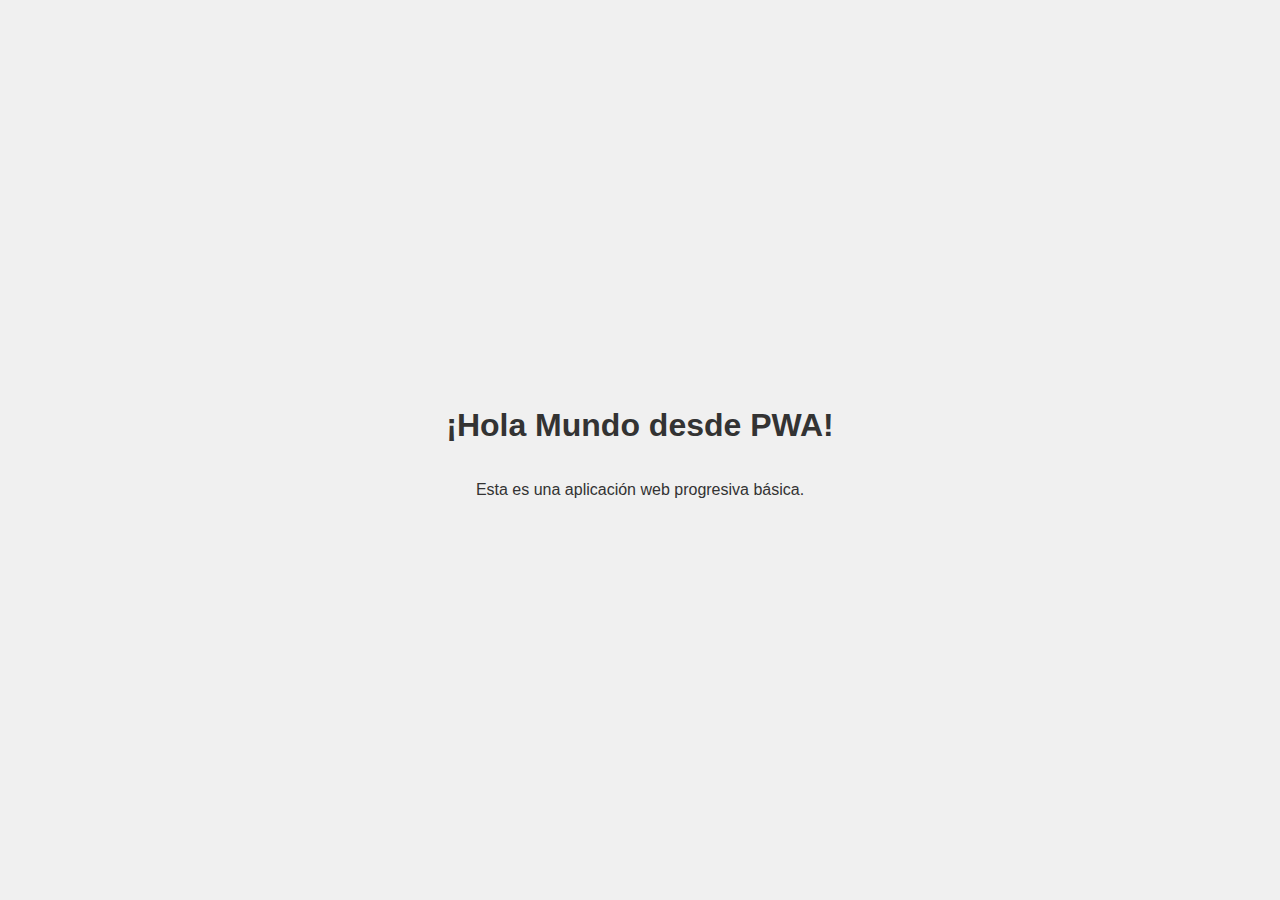
<file: Index.html>
<!DOCTYPE html>
<html lang="es">
<head>
  <meta charset="UTF-8">
  <meta name="viewport" content="width=device-width, initial-scale=1.0">
  <title>Mi PWA</title>
  <link rel="stylesheet" href="styles.css">
  <link rel="manifest" href="manifest.json">
</head>
<body>
  <h1>¡Hola Mundo desde PWA!</h1>
  <p>Esta es una aplicación web progresiva básica.</p>
  <script>
    // Registrar el Service Worker
    if ('serviceWorker' in navigator) {
      navigator.serviceWorker.register('./service-worker.js')
        .then(() => console.log('Service Worker registrado'))
        .catch(err => console.error('Error al registrar el Service Worker:', err));
    }
  </script>
</body>
</html>
</file>
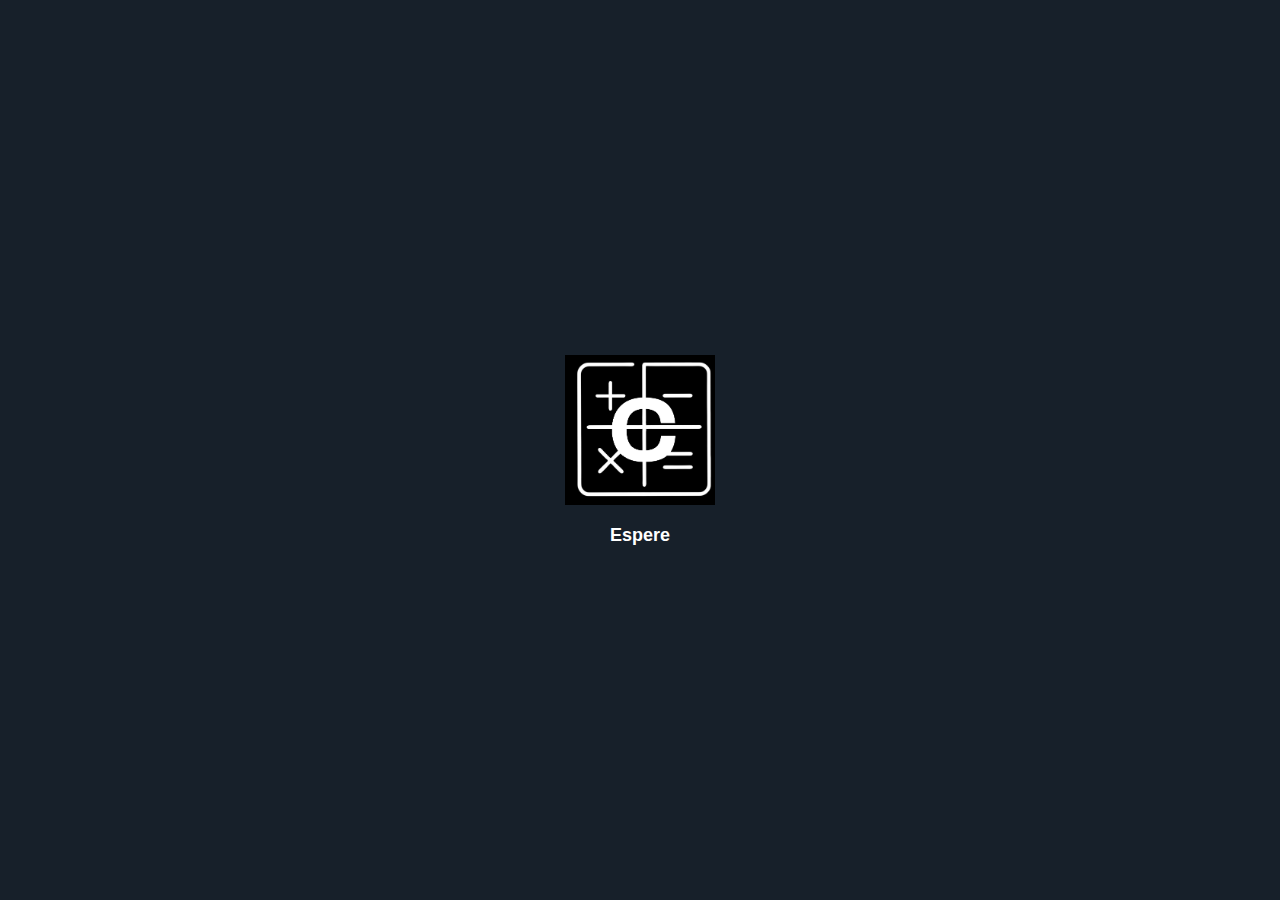
<file: index.html>
<!DOCTYPE html>
<html lang="es">
<head>
   <meta charset="UTF-8">
   <meta name="viewport" content="width=device-width, initial-scale=1.0">
   <title>Lista de Productos</title>
   <script src="https://cdnjs.cloudflare.com/ajax/libs/font-awesome/5.15.3/js/all.min.js"></script>
    <link rel="manifest" href="manifest.json">
   <style>
       /* Estilos generales */
       body {
           font-family: Arial, sans-serif;
           margin: 0;
           padding: 0;
           transition: background-color 0.3s, color 0.3s;
       }
           /* Pantalla de bienvenida */
        #splashScreen {
            display: flex;
            flex-direction: column;
            justify-content: center;
            align-items: center;
            position: absolute;
            top: 0;
            left: 0;
            width: 100%;
            height: 100%;
            background-color: #17202a;
            z-index: 9999;
        }

        #splashScreen img {
            width: 150px;
            height: 150px;
            margin-bottom: 20px;
        }

        #typingText {
            font-size: 18px;
            color: #fff;
            font-weight: bold;
            text-align: center;
        }                  
#mainContent {
            display: none;
           
        }


       /* Barra de navegación estilo WhatsApp */
       .navbar-bottom {
           position: fixed;
           bottom: 0;
           left: 0;
           width: 100%;
           background-color: #ffffff;
           box-shadow: 0 -1px 5px rgba(0, 0, 0, 0.2);
           display: flex;
           justify-content: space-around;
           padding: 25px 10px;
           z-index: 1000;
           transition: background-color 0.3s ease;
       }

       .navbar-bottom a {
           text-align: center;
           flex: 1;
           color: #000;
           text-decoration: none;
           font-size: 20px;
       }

       .navbar-bottom a i {
           display: block;
           font-size: 20px;
           margin-bottom: 5px;
       }

       /* Tema oscuro para el contenido */
       [data-theme="dark"] body {
           background-color: #121212;
           color: white;
       }

       [data-theme="dark"] .container {
           background-color: #333;
           color: white;
       }

       [data-theme="dark"] .table {
           border-color: #444;
       }

       [data-theme="dark"] .table th {
           background-color: #555;
       }

       [data-theme="dark"] .table td {
           background-color: #444;
       }

       /* Solo mostrar íconos en pantallas pequeñas */
       @media (max-width: 768px) {
           .navbar-bottom a span {
               display: none;
           }
       }

       /* Mostrar íconos y texto en pantallas grandes */
       @media (min-width: 769px) {
           .navbar-bottom a span {
               display: inline-block;
           }
       }

       /* Estilos para la tabla */
       .container {
           padding-bottom: 60px;
           padding: 20px;
       }

       .input-group {
           display: flex;
           margin-bottom: 20px;
       }

       .input-group input {
           flex: 1;
           padding: 10px;
           font-size: 16px;
           border: 1px solid #ccc;
           border-radius: 4px;
       }

       .input-group button {
           padding: 10px 15px;
           background-color: #007bff;
           color: white;
           border: none;
           border-radius: 4px;
           cursor: pointer;
       }

       .input-group button:hover {
           background-color: #0056b3;
       }

       /* Estilo tabla similar a Bootstrap */
       .table {
           width: 100%;
           border-collapse: collapse;
           margin-top: 20px;
       }

       .table th, .table td {
           padding: 12px 15px;
           text-align: left;
           border: 1px solid #ddd;
       }

       .table th {
           background-color: #f4f4f4;
           color: #333;
       }

       .table tr:nth-child(even) {
           background-color: #f9f9f9;
       }

       .table tr:hover {
           background-color: #f1f1f1;
       }

       .table tfoot td {
           font-weight: bold;
       }

       .table-responsive {
           overflow-x: auto;
       }
       /* Estilo base para dispositivos grandes */
.table-responsive {
   overflow-x: auto;
   -webkit-overflow-scrolling: touch; /* Suaviza el desplazamiento en móviles */
}

.table th, .table td {
   padding: 12px 15px;
   font-size: 16px;
}

/* Contenedor para tabla responsive */
.table-responsive {
   overflow-x: auto;
   -webkit-overflow-scrolling: touch; /* Suaviza el desplazamiento en móviles */
   border: 1px solid #ddd; /* Opcional: Añade un borde alrededor del contenedor */
}

.table th, .table td {
   padding: 12px 15px;
   font-size: 16px;
}

/* Dispositivos medianos (tabletas) */
@media (max-width: 768px) {
   .table th, .table td {
       padding: 10px 12px;
       font-size: 14px;
   }
}

/* Dispositivos pequeños (teléfonos) */
@media (max-width: 480px) {
   .table th, .table td {
       padding: 8px 10px;
       font-size: 12px;
   }

   .table-responsive {
       overflow-x: auto; /* Permite desplazamiento horizontal */
   }
}
   </style>
</head>
<body>

<!-- Pantalla de bienvenida -->
    <div id="splashScreen">
        <img src="web-app-manifest-512x512.png" alt="Logo de la Aplicación">
        <div id="typingText"></div>
    </div>
   <!-- Contenido principal -->
    <div id="mainContent">
   <!-- Barra de navegación estilo WhatsApp -->
   <div class="navbar-bottom">
       <a href="index.html">
           <i class="fas fa-home"></i>
           <span>Inicio</span>
       </a>
       <a href="precios.html">
           <i class="fas fa-tag"></i>
           <span>Precios</span>
       </a>
       <a href="#">
           <i class="fas fa-info-circle"></i>
           <span>Info</span>
       </a>
       <a href="#">
           <i class="fas fa-cog"></i>
           <span>Configuración</span>
       </a>
   </div>

   <!-- Contenido principal -->
   <div class="container">
       <div class="input-group">
           <input type="text" id="bus" placeholder="Escribe aquí para filtrar">
           <button id="busc" type="button">
               <i class="fas fa-microphone"></i>
           </button>
       </div>

       <div class="table-responsive">
           <table class="table">
               <thead>
                   <tr>
                       <th>Artículo</th>
                       <th>Descripción</th>
                       <th>Cantidad</th>
                   </tr>
               </thead>
               <tfoot>
                   <tr>
                       <td colspan="2">Total</td>
                       <td id="total"></td>
                   </tr>
               </tfoot>
               <tbody id="res"></tbody>
           </table>
       </div>
   </div>
</div>
   <!-- Scripts -->
   <script>
    // Textos para el efecto typing
        const textos = ["Espere un momento...", "Cargando aplicación...", "¡Listo!"];
        const typingText = document.getElementById("typingText");
        let textoIndex = 0;
        let charIndex = 0;

        // Función para simular el efecto typing
        function escribirTexto() {
            if (charIndex < textos[textoIndex].length) {
                typingText.textContent += textos[textoIndex].charAt(charIndex);
                charIndex++;
                setTimeout(escribirTexto, 100);
            } else {
                setTimeout(borrarTexto, 1000);
            }
        }

        // Función para borrar texto después de escribirlo
        function borrarTexto() {
            if (charIndex > 0) {
                typingText.textContent = textos[textoIndex].substring(0, charIndex - 1);
                charIndex--;
                setTimeout(borrarTexto, 50);
            } else {
                textoIndex = (textoIndex + 1) % textos.length; // Cambiar al siguiente texto
                setTimeout(escribirTexto, 500);
            }
        }

        // Iniciar efecto typing al cargar
        escribirTexto();

        // Mostrar contenido principal después de 5 segundos
        setTimeout(() => {
            document.getElementById("splashScreen").style.display = "none";
            document.getElementById("mainContent").style.display = "block";
        }, 5000);
   
   
       // Función para cargar productos desde JSON
       function cargarProductos() {
           fetch("productos.json")
               .then(response => response.json())
               .then(data => {
                   let contenido = "";
                   let total = 0;
                   data.forEach(function(producto) {
                       contenido += `<tr>
                                       <td>${producto.uno}</td>
                                       <td>${producto.dos}</td>
                                       <td>${producto.tres}</td>
                                    </tr>`;
                       total += parseInt(producto.tres);
                   });
                   document.getElementById("res").innerHTML = contenido;
                   document.getElementById("total").textContent = total;
               });
       }

       // Filtrar productos
       function filtrarProductos() {
           const busqueda = document.getElementById("bus").value.toLowerCase();
           const filas = document.querySelectorAll("#res tr");

           filas.forEach(function(fila) {
               const descripcion = fila.cells[1].textContent.toLowerCase();
               if (descripcion.indexOf(busqueda) === -1) {
                   fila.style.display = "none";
               } else {
                   fila.style.display = "";
               }
           });
       }

       // Cambio de tema y guardar en localStorage
       function toggleTheme() {
           const currentTheme = localStorage.getItem('theme') || 'light';
           const newTheme = currentTheme === 'dark' ? 'light' : 'dark';
           document.body.setAttribute('data-theme', newTheme);
           localStorage.setItem('theme', newTheme);
       }

       // Cargar tema desde localStorage al iniciar
       document.addEventListener('DOMContentLoaded', function () {
           const savedTheme = localStorage.getItem('theme') || 'light';
           document.body.setAttribute('data-theme', savedTheme);

           cargarProductos();
           document.getElementById("bus").addEventListener("input", filtrarProductos);

           // Crear y añadir el botón de cambio de tema
           const themeButton = document.createElement('button');
           themeButton.textContent = 'Cambiar tema';
           themeButton.style.position = 'fixed';
           themeButton.style.top = '10px';
           themeButton.style.right = '10px';
           themeButton.style.padding = '10px';
           themeButton.style.cursor = 'pointer';
           themeButton.onclick = toggleTheme;
           document.body.appendChild(themeButton);
       });
      // Función para ordenar la tabla
function ordenarTabla(columna, tipo) {
    const tbody = document.querySelector("#res");
    const filas = Array.from(tbody.querySelectorAll("tr"));

    filas.sort((a, b) => {
        const celdaA = a.cells[columna].textContent.trim().toLowerCase();
        const celdaB = b.cells[columna].textContent.trim().toLowerCase();

        if (tipo === 'numero') {
            return parseFloat(celdaA) - parseFloat(celdaB);
        } else {
            return celdaA.localeCompare(celdaB);
        }
    });

    // Reordenar las filas en el DOM
    filas.forEach(fila => tbody.appendChild(fila));
}

// Añadir eventos de clic a los encabezados
document.querySelectorAll(".table th").forEach((th, index) => {
    th.addEventListener("click", () => {
        // Detectar si la columna es numérica o de texto
        const tipo = index === 2 ? 'numero' : 'texto'; // Supongamos que la columna 2 es numérica
        ordenarTabla(index, tipo);
    });
});
   </script>

   <!-- Registrar el service worker -->
   <script>
       if ('serviceWorker' in navigator) {
   navigator.serviceWorker.register('./service-worker.js')
       .then((registration) => {
           console.log('[Service Worker] Registrado con éxito:', registration);

           // Detecta un nuevo SW esperando para activarse
           registration.onupdatefound = () => {
               const newSW = registration.installing;
               newSW.onstatechange = () => {
                   if (newSW.state === 'installed') {
                       if (navigator.serviceWorker.controller) {
                           // Notificar al usuario que hay una actualización disponible
                           alert('Hay una nueva versión de la aplicación. Recarga la página para aplicar los cambios.');
                       }
                   }
               };
           };
       })
       .catch((error) => {
           console.error('[Service Worker] Error al registrar:', error);
       });
}
   </script>

</body>
</html>
</file>
<file: styles.css>
body {
  font-family: Arial, sans-serif;
  display: flex;
  flex-direction: column;
  align-items: center;
  justify-content: center;
  height: 100vh;
  margin: 0;
  background: #f0f0f0;
  color: #333;
}

h1 {
  font-size: 2rem;
}

p {
  font-size: 1rem;
}
</file>
